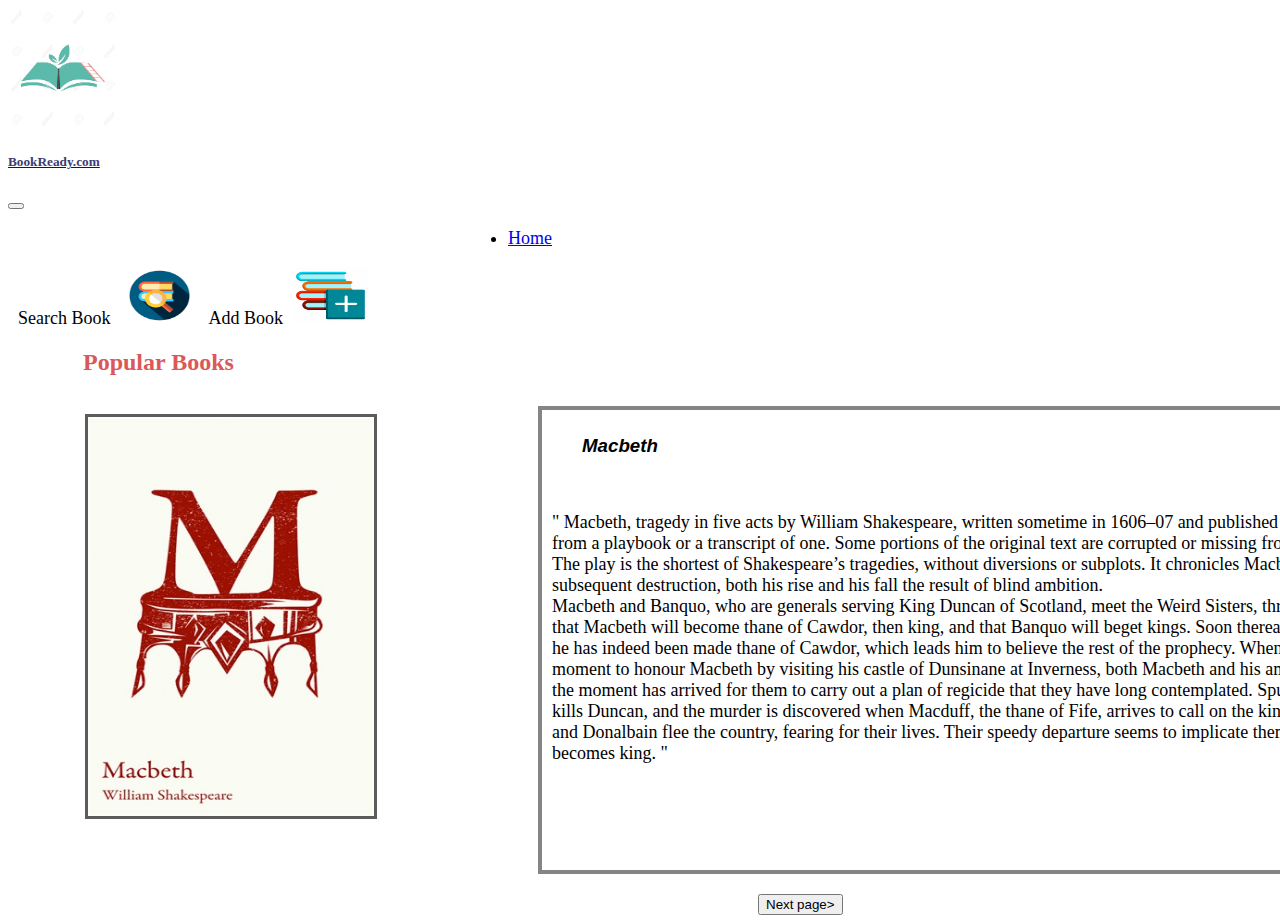
<file: index.html>
<!DOCTYPE html>
<html lang="en">
<head>
    <meta charset="UTF-8">
    <meta name="viewport" content="width=device-width, initial-scale=1.0">
    <title>BookReady</title>
    <link rel="stylesheet" href="https://cdnjs.cloudflare.com/ajax/libs/font-awesome/6.4.0/css/all.min.css"
        integrity="sha512-iecdLmaskl7CVkqkXNQ/ZH/XLlvWZOJyj7Yy7tcenmpD1ypASozpmT/E0iPtmFIB46ZmdtAc9eNBvH0H/ZpiBw=="
        crossorigin="anonymous" referrerpolicy="no-referrer" />
        <link href="https://cdn.jsdelivr.net/npm/bootstrap@5.3.2/dist/css/bootstrap.min.css" rel="stylesheet" integrity="sha384-T3c6CoIi6uLrA9TneNEoa7RxnatzjcDSCmG1MXxSR1GAsXEV/Dwwykc2MPK8M2HN" crossorigin="anonymous">
        <script src="https://cdn.jsdelivr.net/npm/bootstrap@5.3.2/dist/js/bootstrap.bundle.min.js" integrity="sha384-C6RzsynM9kWDrMNeT87bh95OGNyZPhcTNXj1NW7RuBCsyN/o0jlpcV8Qyq46cDfL" crossorigin="anonymous"></script>
        <link rel="stylesheet" href="style.css">
</head>
<body>
    <div class="navebar">
        <nav class="navbar navbar-expand-lg bg-body-tertiary">
            <div class="container-fluid">
            <img class="booklogo" src="./New folder/booklogo1.jpg" alt="">
              <a class="navbar-brand" href="#"><h5 style="font-weight: 800;color: rgb(60, 60, 114);">BookReady.com</h5></a>
              <button class="navbar-toggler" type="button" data-bs-toggle="collapse" data-bs-target="#navbarNav" aria-controls="navbarNav" aria-expanded="false" aria-label="Toggle navigation">
                <span class="navbar-toggler-icon"></span>
              </button>
              <div class="collapse navbar-collapse" id="navbarNav">
                <ul class="navbar-nav">
                  <li class="nav-item">
                    <a class="nav-link active" aria-current="page" href="#">Home</a>
                  </li>
                </ul>

                <div class="link">
                  <a class="booksearch style  link-underline-light " href="./searchbook.html"> Search Book</a> <img class="booksearch" src="./New folder/booksearch1.jpg" alt="">
                  <a class="addbook style link-underline-light" href="./addbook.html">Add Book</a><img class="addbook" src="./New folder/addbook.webp" alt="">
                </div>
              </div>
              
            </div>
          </nav>
          <h2 style="padding-left: 75px; color:#db5858;">Popular Books</h2>
          <br>
<div class="container2">
<img  src="./New folder/Macbeth.jpg" class="macbeth" alt="">
</div>



    </div>
    <div class="container3"> 
      <h3  style="font-family:'Segoe UI', Tahoma, Geneva, Verdana, sans-serif; font-style: italic; padding-left: 30px; padding-top: 6px; text-align: justify;">Macbeth</h3><br>
      <p style="font-size: large;">
      "    Macbeth, tragedy in five acts by William Shakespeare, written sometime in 1606–07 and published in the First Folio of 1623 from a playbook or a transcript of one. Some portions of the original text are corrupted or missing from the published edition. The play is the shortest of Shakespeare’s tragedies, without diversions or subplots. It chronicles Macbeth’s seizing of power and subsequent destruction, both his rise and his fall the result of blind ambition.
          <br>Macbeth and Banquo, who are generals serving King Duncan of Scotland, meet the Weird Sisters, three witches who prophesy that Macbeth will become thane of Cawdor, then king, and that Banquo will beget kings. Soon thereafter Macbeth discovers that he has indeed been made thane of Cawdor, which leads him to believe the rest of the prophecy. When King Duncan chooses this moment to honour Macbeth by visiting his castle of Dunsinane at Inverness, both Macbeth and his ambitious wife realize that the moment has arrived for them to carry out a plan of regicide that they have long contemplated. Spurred by his wife, Macbeth kills Duncan, and the murder is discovered when Macduff, the thane of Fife, arrives to call on the king. Duncan’s sons Malcolm and Donalbain flee the country, fearing for their lives. Their speedy departure seems to implicate them in the crime, and Macbeth becomes king.  "
      </p>
      </div>
      <div class="footer">
        <div class="card-footer text-body-secondary">
          <button type="button" class="btn btn-dark"> Next page></button>
      </div>
         
      </div>


</body>
</html>
</file>
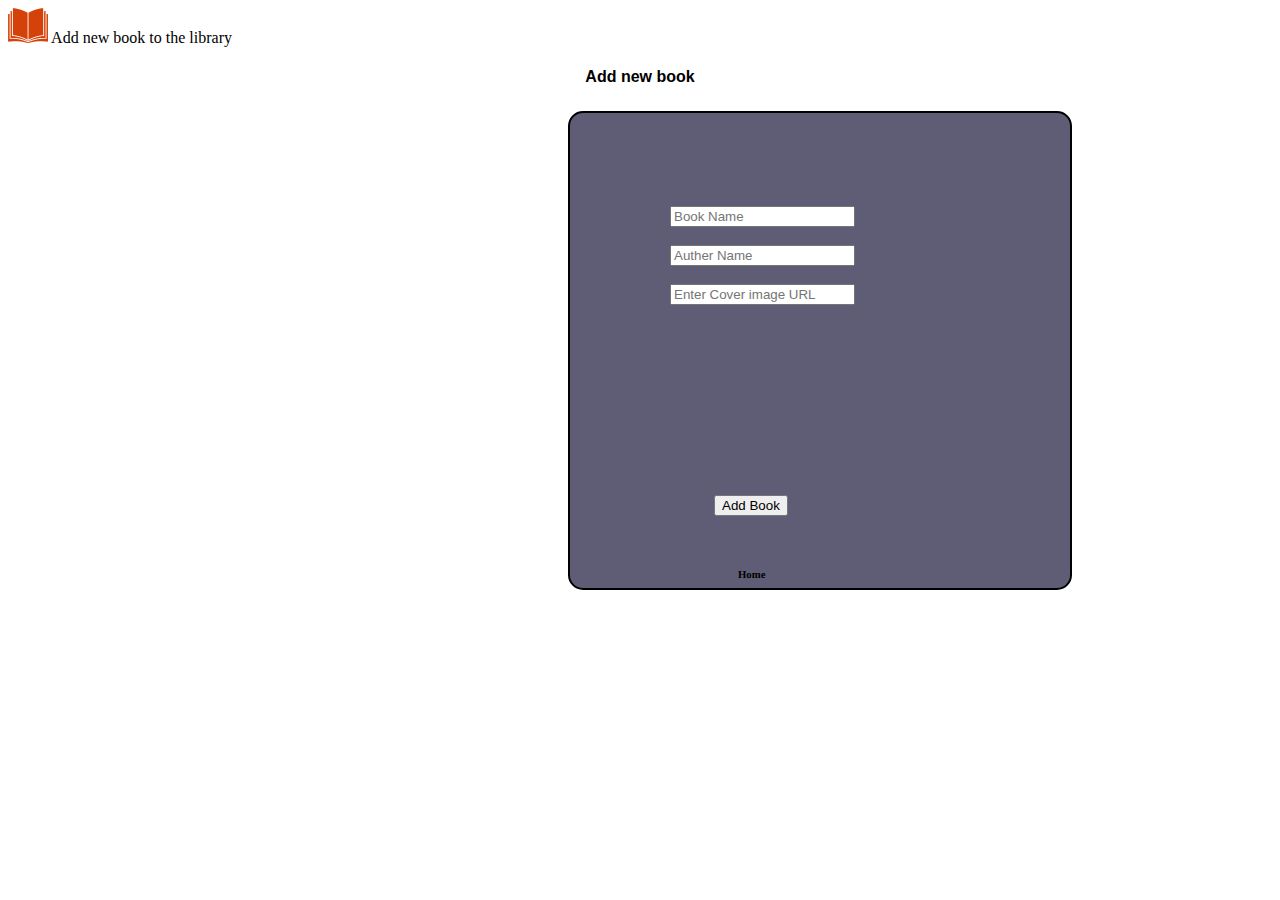
<file: addbook.html>
<!DOCTYPE html>
<html lang="en">
<head>
    <meta charset="UTF-8">
    <meta name="viewport" content="width=device-width, initial-scale=1.0">
    <title>addbook</title>
    <link rel="stylesheet" href="https://cdnjs.cloudflare.com/ajax/libs/font-awesome/6.4.0/css/all.min.css"
    integrity="sha512-iecdLmaskl7CVkqkXNQ/ZH/XLlvWZOJyj7Yy7tcenmpD1ypASozpmT/E0iPtmFIB46ZmdtAc9eNBvH0H/ZpiBw=="
    crossorigin="anonymous" referrerpolicy="no-referrer" />
    <link href="https://cdn.jsdelivr.net/npm/bootstrap@5.3.2/dist/css/bootstrap.min.css" rel="stylesheet" integrity="sha384-T3c6CoIi6uLrA9TneNEoa7RxnatzjcDSCmG1MXxSR1GAsXEV/Dwwykc2MPK8M2HN" crossorigin="anonymous">
    <script src="https://cdn.jsdelivr.net/npm/bootstrap@5.3.2/dist/js/bootstrap.bundle.min.js" integrity="sha384-C6RzsynM9kWDrMNeT87bh95OGNyZPhcTNXj1NW7RuBCsyN/o0jlpcV8Qyq46cDfL" crossorigin="anonymous"></script>
    <link rel="stylesheet" href="./style.css">
</head>
<body>

 <div class="addbooklogo">
  <img src="/New folder/addbooklogo.png"  alt="Logo" width="40" height="35" class="d-inline-block align-text-top">
  Add new book to the library
 </div>
      <h4 class="addtitle" style="text-align: center; font-family: 'Franklin Gothic Medium', 'Arial Narrow', Arial, sans-serif;">Add new book</h4>
      
      <div class="form">
        <br>
        <input id="bookname1" type="text" placeholder= "Book Name"><br>
        <br>
        <input id="authername1" type="text" placeholder="Auther Name"><br>
        <br>
        <input id="coverimg" type="text" placeholder="Enter Cover image URL"><br>
        <br>
      </div>
      <div class="addbutton">  <button type="button" onclick="addBook()" class="btn btn-dark "> Add Book</button></div>
      </div>
     
      <a class="addhome " href= "./index.html"><h6>Home</p></a><br>
      
</body>
<script src="./logic.js"></script>
</html>
</file>
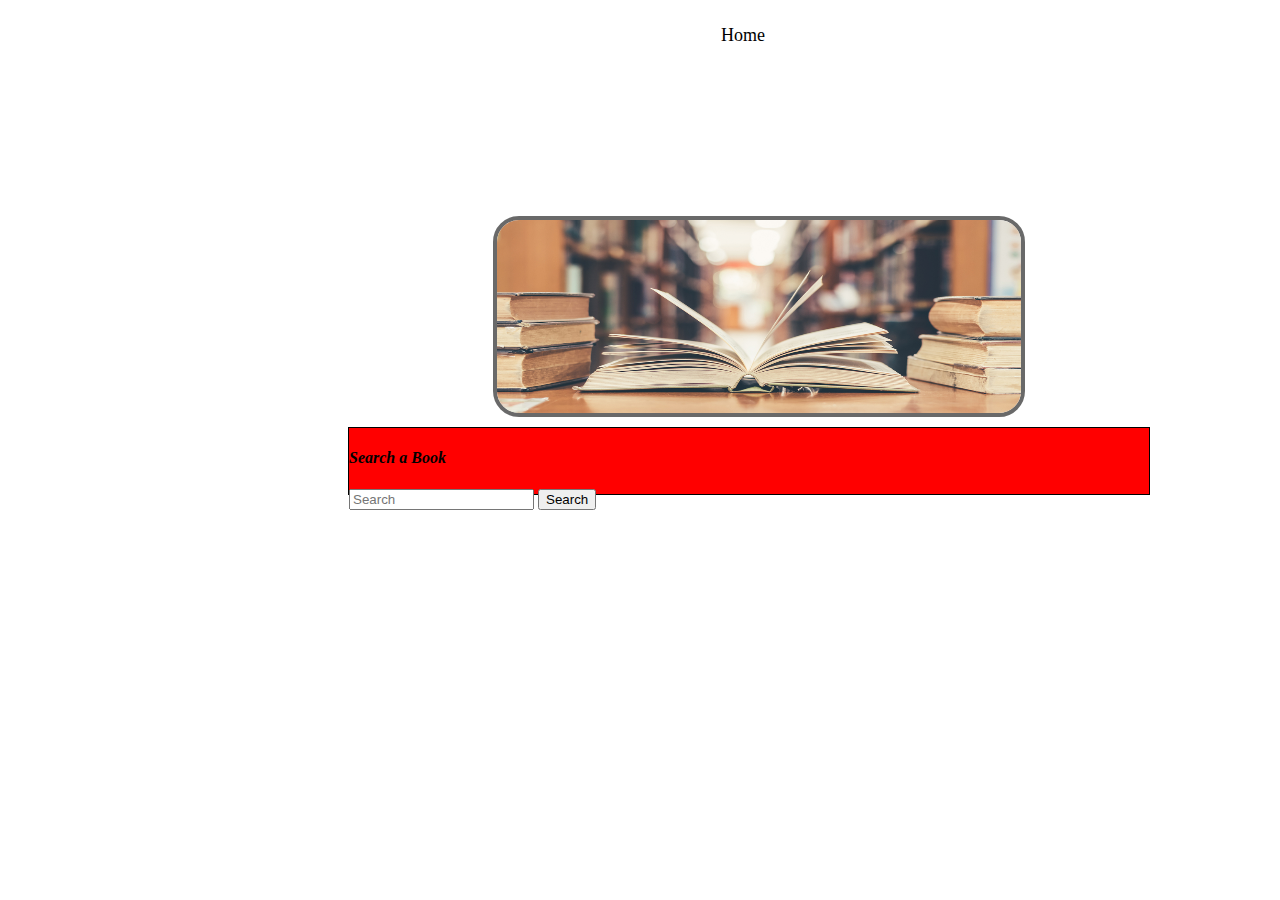
<file: searchbook.html>
<!DOCTYPE html>
<html lang="en">

<head>
  <meta charset="UTF-8">
  <meta name="viewport" content="width=d, initial-scale=1.0">
  <title>Searchbook</title>
  <link rel="stylesheet" href="https://cdnjs.cloudflare.com/ajax/libs/font-awesome/6.4.0/css/all.min.css"
    integrity="sha512-iecdLmaskl7CVkqkXNQ/ZH/XLlvWZOJyj7Yy7tcenmpD1ypASozpmT/E0iPtmFIB46ZmdtAc9eNBvH0H/ZpiBw=="
    crossorigin="anonymous" referrerpolicy="no-referrer" />
  <link href="https://cdn.jsdelivr.net/npm/bootstrap@5.3.2/dist/css/bootstrap.min.css" rel="stylesheet"
    integrity="sha384-T3c6CoIi6uLrA9TneNEoa7RxnatzjcDSCmG1MXxSR1GAsXEV/Dwwykc2MPK8M2HN" crossorigin="anonymous">
  <link rel="stylesheet" href="style.css">
</head>

<body>
  <div class="srlink"><a class="srchlink style  link-underline-light " href="./index.html">Home</a></div>
  <div class="searchimg">

    <img class="serhimg" src="./New folder/addbookimage.webp" alt="">
  </div>
  <div class=" search">
    <nav class="navbar bg-body-tertiary">
      <div class="container-fluid">
       
        <a class="navbar-brand "><h4 style="font-style: italic;">Search a Book</h4></a>
        <form class="d-flex" role="search">
          <input id="srchinpt" class="form-control me-2" type="search" placeholder="Search" aria-label="Search">
          <button id="searchbtn" onclick="searchPage()" class="btn btn-outline-success" type="button">Search</button>
        </form>
      </div>
    </nav>
    <br>
   
  </div>

  <div id="result" class=" w-50 container  border bg-light">

  </div>
</body>
<script src="./logic.js"></script>
<script src="https://cdn.jsdelivr.net/npm/bootstrap@5.3.2/dist/js/bootstrap.bundle.min.js"
  integrity="sha384-C6RzsynM9kWDrMNeT87bh95OGNyZPhcTNXj1NW7RuBCsyN/o0jlpcV8Qyq46cDfL" crossorigin="anonymous"></script>

</html>
</file>
<file: style.css>
/* index class */

.booklogo {
  width: 110px;
  height: 120px;
}

.navbar-nav {
  padding-left: 500px;
  font-size: large;
}

.navebar {
  margin-left: 0px;
}

.booksearch {
  width: 69px;
  height: 57px;
  padding-left: 10px;
  color: black;
  text-decoration: none;

}

.addbook {
  width: 75px;
  height: 57px;
  padding-left: 10px;
  color: black;
  text-decoration: none;
}

.link {
  font-size: large;
}

.macbeth {
  height: 399px;
  width: 286px;
  margin-left: 77px;
 border: 3px solid;
 color: #000000a3;
}

.container3 {
  width: 930px;
  height: 460px;
  background-color: white;
  margin-left: 80px;
  border: 4px solid;
  border-color: #0000007a;
  margin-left: 530px;
  margin-top: -417px;
  padding-left: 10px;
}

.footer {
  padding-left: 750px;
  padding-top: 20px;
  padding-top: 20px;
}

@media(max-width: 400px) {

  .navbar {
    margin-left: 40px;
  }

  .booksearch {
    width: 35px;
    height: 28px;
  }

  .addbook {
    width: 35px;
    height: 28px;
  }

}





/* ------------------------------------------------------------------------- */


/* addbook class */

.addhome {
  padding-left: 730px;
  /* color: inherit; */
  color: black;
  text-decoration: none;
  padding-top: 50px;



}


.form {
  width: 400px;
  height: 400px;
  border: 2px solid;
  background-color: rgb(95 93 118);
  border-color: black;
  border-radius: 15px;
  margin-top: 25px;
  margin-left: 560px;
  padding-top: 75px;
  padding-left: 100px;
}

.addbookimg {
  width: 50px;
  height: 30px;
}


.addbutton {
  width: 125px;
  height: 30px;
  padding-left: 20px;
  margin-left: 686px;
  margin-top: -95px;
}

.addtitle {
  padding-left: 0px;
}

@media(max-width: 400px) {

  .form {
    margin-left: 40px;
  }

  .addbutton {
    margin-left: 150px;
  }

  .addhome {
    padding-left: 200px;
  }

}




/* ------------------------------------------------------------------------------- */

/* booksearch  class*/

.serhimg {
  width: 524px;
  height: 193px;
  margin-top: 170px;
  margin-left: 485px;
  border: 4px solid;
  border-color: #00000096;
  border-radius: 26px;
}

.search {
  width: 800px;
  height: 66px;
  border: 1px solid;
  border-color: black;
  background-color: red;
  margin-top: 6px;
  margin-left: 340px;
}

.srchlink {
  padding-left: 713px;
  font-size: large;
  color: black;
  text-decoration: none;

}

.srlink {
  margin-top: 25px;
  margin-left: 0px;
}

@media(max-width: 400px) {

  .search {
    margin-left: 80px;
  }

  .serhimg {

    margin-left: 180px;
  }

  .srlink {
    margin-left: -300px;
  }

}
</file>
